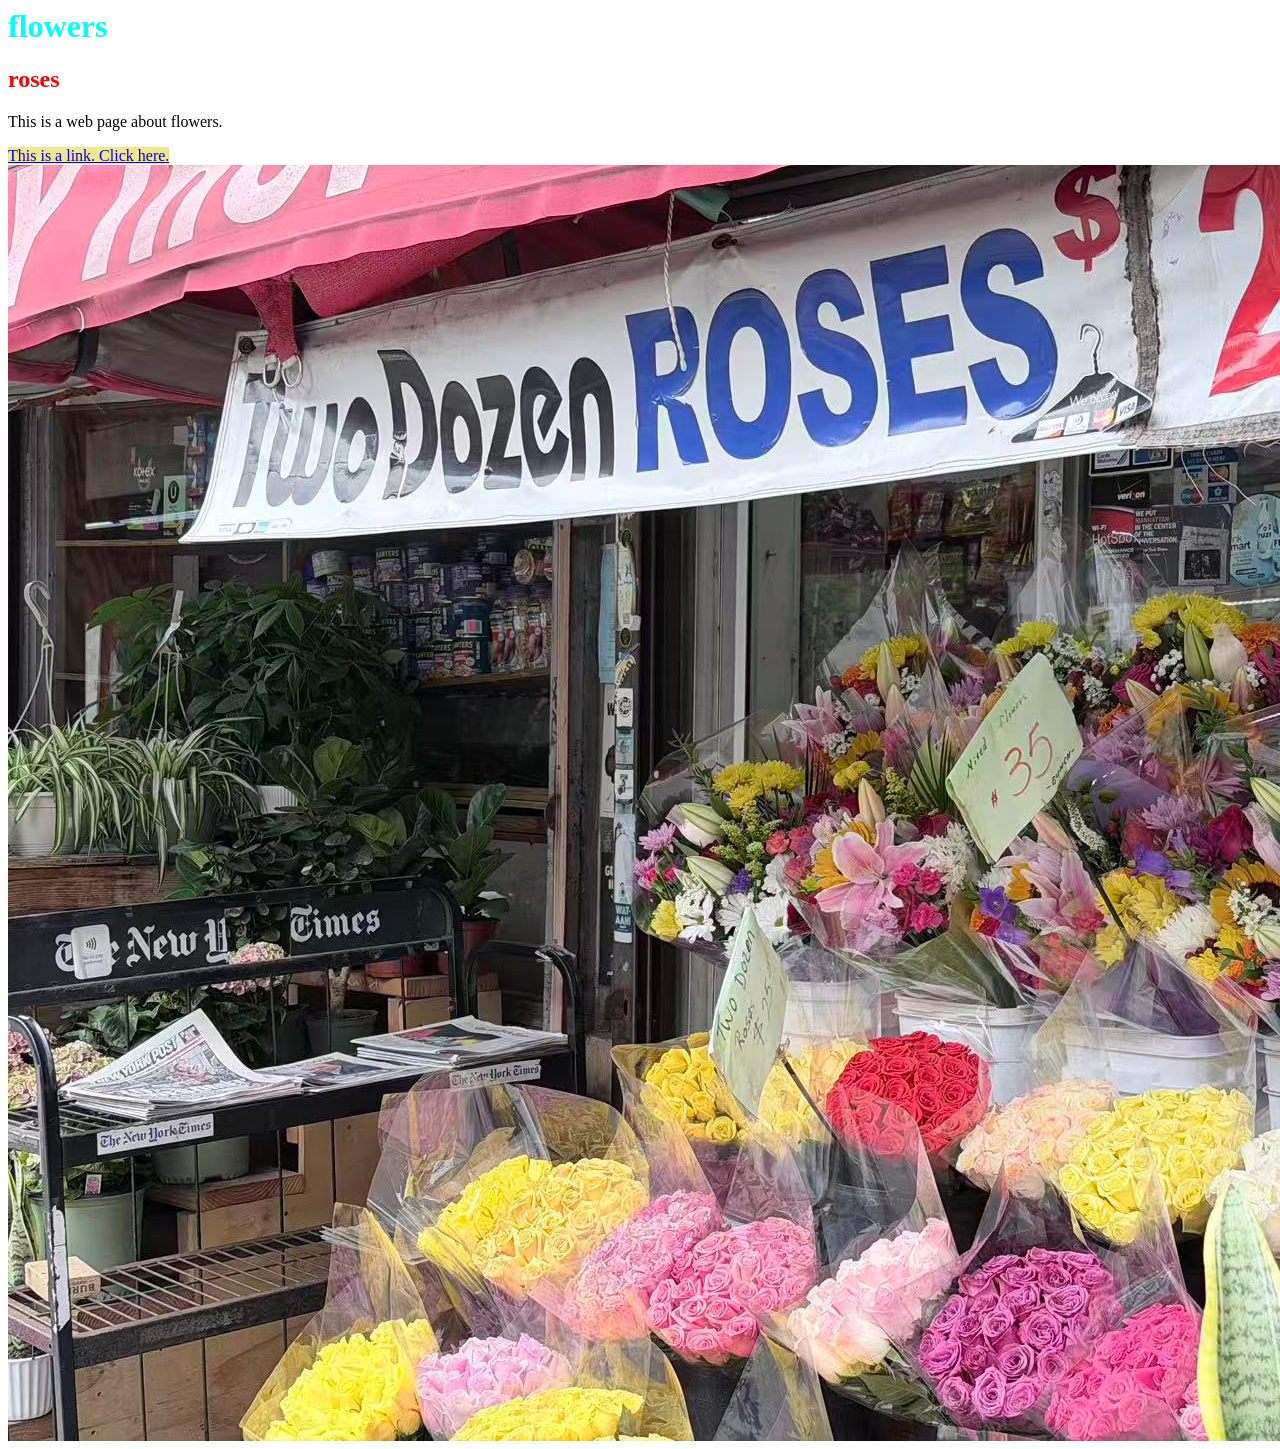
<file: flowers/index.html>
<html>
    <head>
        <title> flower information </title>
        <link href="style.css" rel="stylesheet"/>
    </head>
    <body>
        <h1> flowers </h1>
        <h2> roses </h2>
        <p> This is a web page about flowers. </p>
        <a href="https://editor.p5js.org/yc8149/sketches/7XGRLB14o"> This is a link. Click here. </a>
        <img alt="flower shop" src="./flowers.jpg" />
    </body>
</html>
</file>
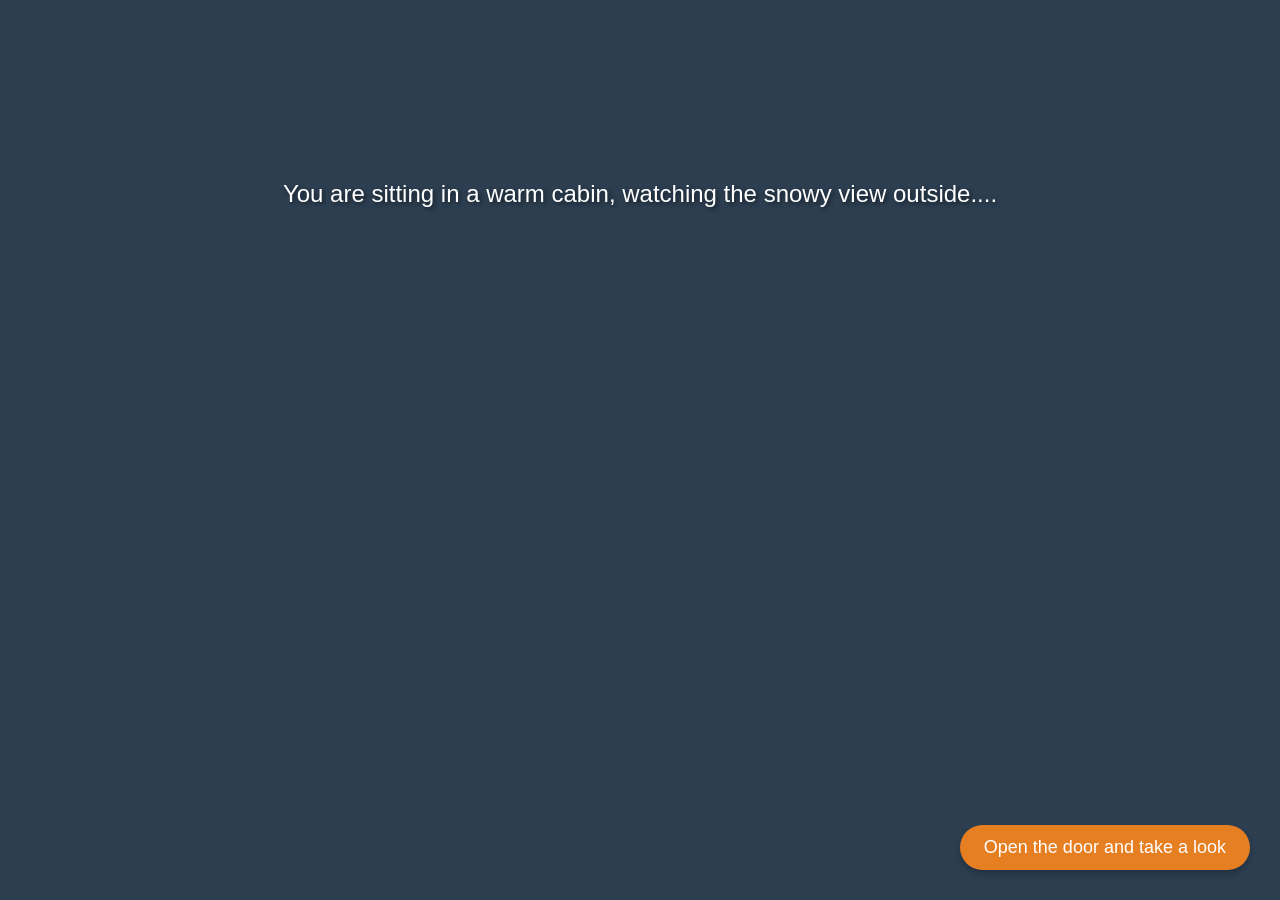
<file: WK3/index.html>
<!DOCTYPE html>
<html lang="zh-CN">
<head>
    <meta charset="UTF-8">
    <meta name="viewport" content="width=device-width, initial-scale=1.0">
    <title> Follow Me</title>
    <link rel="stylesheet" href="style.css">
</head>
<body>
    <div id="stage">
        <div id="bg"></div>
        
        <div id="props"></div>

        <div id="text">You are sitting in a warm cabin, watching the snowy view outside....</div>
    </div>

    <button id="btn">Open the door and take a look</button>

    <script src="script.js"></script>
</body>
</html>
</file>
<file: flowers/style.css>
h1{
    color:aqua;
}
h2{
    color:red;
}

a{
    background-color: khaki;
}
</file>
<file: WK3/style.css>
body, html {
    margin: 0;
    padding: 0;
    width: 100%;
    height: 100%;
    overflow: hidden; 
    font-family: 'Segoe UI', Tahoma, Geneva, Verdana, sans-serif;
}

#stage {
    position: relative;
    width: 100vw;
    height: 100vh;
    overflow: hidden;
}

#bg {
    position: absolute;
    top: 0;
    left: 0;
    width: 100%;
    height: 100%;
    background: #2c3e50; 
    transition: background 1s ease;
    z-index: 1;
}

#props {
    position: absolute;
    top: 0;
    left: 0;
    width: 100%;
    height: 100%;
    z-index: 2;
    pointer-events: none; 
}

.emoji-item {
    position: absolute;
    font-size: 40px;
    cursor: pointer;
    pointer-events: auto; 
    transition: all 0.3s ease;
    user-select: none; 
}

.emoji-item:hover {
    transform: scale(1.2); 
}

#text {
    position: absolute;
    top: 20%;
    width: 100%;
    text-align: center;
    font-size: 24px;
    color: #fff;
    text-shadow: 2px 2px 4px rgba(0,0,0,0.5);
    z-index: 3;
    transition: opacity 0.5s;
}

#btn {
    position: fixed;
    right: 30px;
    bottom: 30px;
    padding: 12px 24px;
    font-size: 18px;
    background-color: #e67e22;
    color: white;
    border: none;
    border-radius: 25px;
    cursor: pointer;
    z-index: 10;
    box-shadow: 0 4px 6px rgba(0,0,0,0.2);
    transition: background 0.3s;
}

#btn:hover {
    background-color: #d35400;
}

.hide {
    display: none !important;
}
</file>
